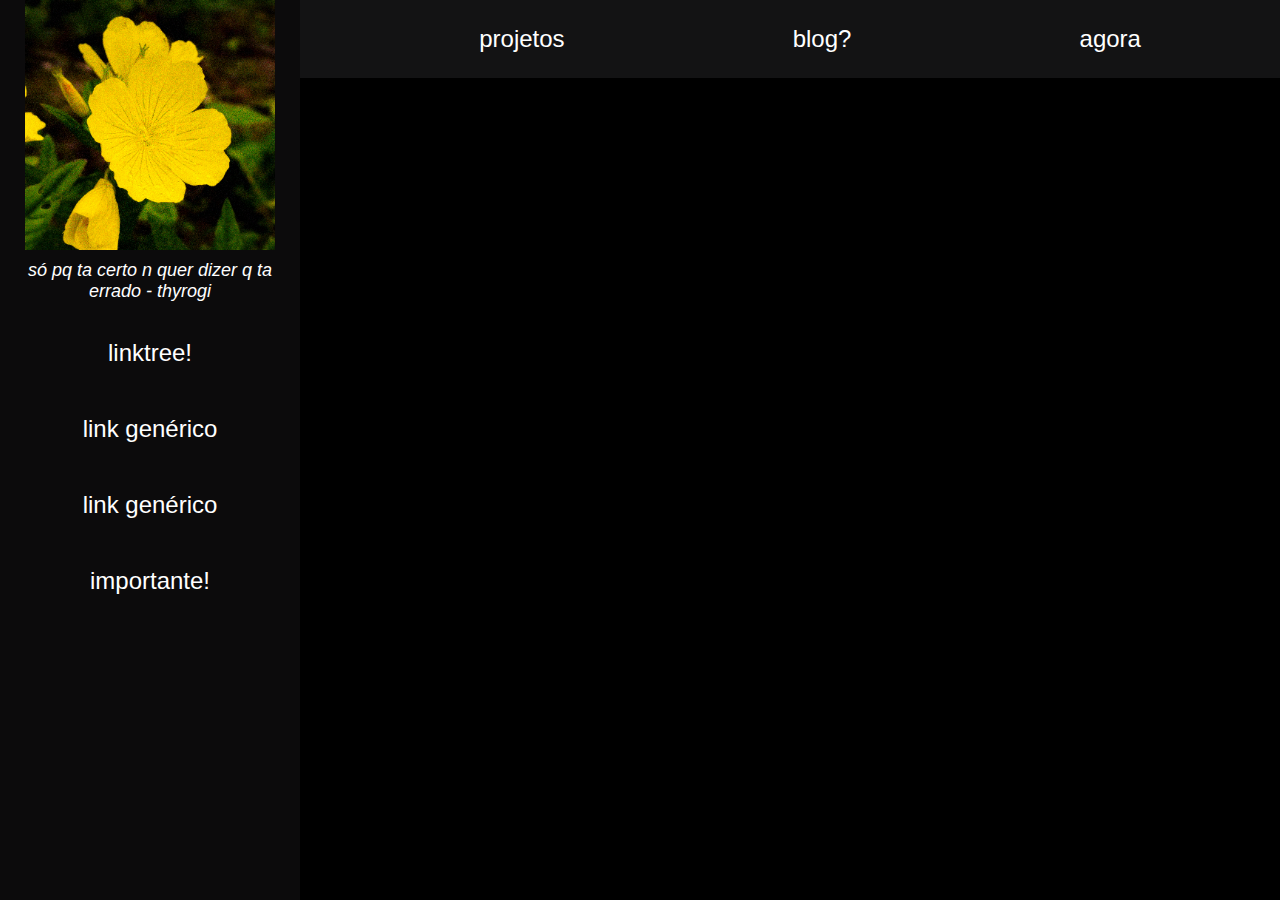
<file: index.html>
<!DOCTYPE html>
<html lang="en">
<head>
    <meta charset="UTF-8">
    <meta name="viewport" content="width=device-width, initial-scale=1.0">
    <title>thyrogi - main</title>
    <link rel="stylesheet" href="css/css.css">
    <script src="js/script.js" defer></script>
    <link rel="icon" type="image/png" href="img/flower-Icon.png">
    <base href="./">
</head>
    <body>
        <nav>
            <ul class="navList">
                 <li class="navItem currentPage"><a class="linkless" href="index.html">sobre mim</a></li>
                 <li class="navItem"><a class="linkless" href="projetos.html">projetos</a></li>
                 <li class="navItem"><a class="linkless" href="blog.html">blog?</a></li>
                 <li class="navItem"><a class="linkless" href="rightnow.html">agora</a></li>
            </ul>
        </nav>
        <sidebar class="sidebar">
            <img src="img/main/Flores 2 - AIDA_(3).jpg" alt="Flores"
            width="250px"
            height="250px"
            >
            <div style="min-height: 65px; margin: 0;">
            <p class="quote" id="quote-box" onclick="randomQuote()""><a class="linkless" href="#"></a></p>
            </div>
            <p><a class="linkless" href="https://linktr.ee/thyrogi">linktree!</a></p>
            <p><a class="linkless" href="#">link genérico</a></p>
            <p><a class="linkless" href="#">link genérico</a></p>
            <p><a class="linkless" href="#" onclick="playJoke()">importante!</a></p>
                <audio id="rickrolled" src="audio/20091025_Rick Astley - Never Gonna Give You Up (Official Video) (4K Remaster).webm"></audio>
        </sidebar>
             
        <div>
            teste
        </div>
    </body>
</html>
</file>
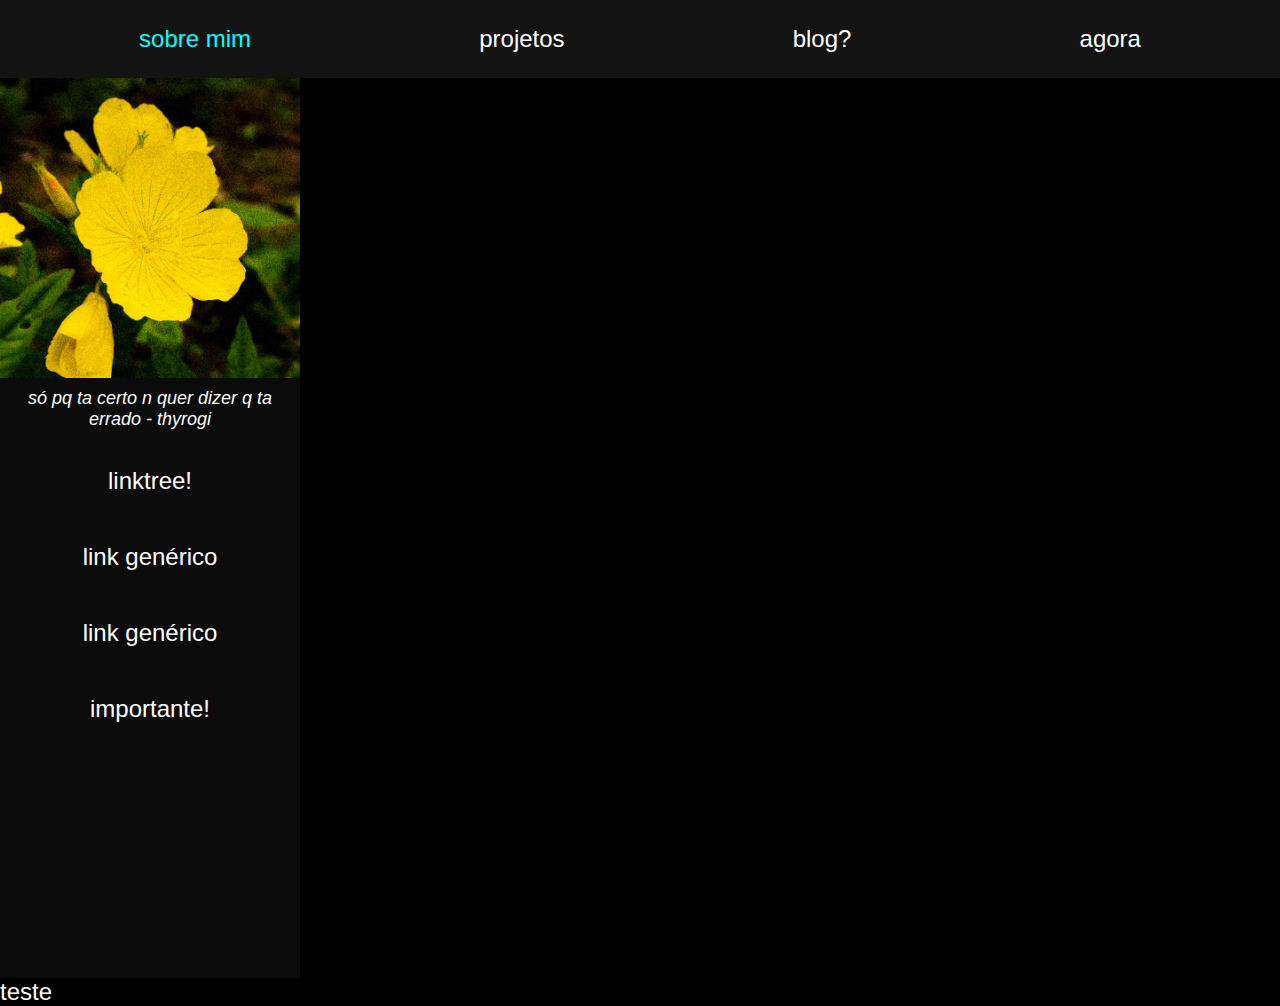
<file: css/index.html>
<!DOCTYPE html>
<html lang="en">
<head>
    <meta charset="UTF-8">
    <meta name="viewport" content="width=device-width, initial-scale=1.0">
    <title>thyrogi - main</title>
    <link rel="stylesheet" href="css/css.css">
    <script src="js/script.js" defer></script>
    <link rel="icon" type="image/png" href="img/flower-Icon.png">
    <base href="./">
</head>
    <body>
        <nav>
            <ul class="navList">
                 <li class="navItem currentPage"><a class="linkless" href="index.html">sobre mim</a></li>
                 <li class="navItem"><a class="linkless" href="projetos.html">projetos</a></li>
                 <li class="navItem"><a class="linkless" href="blog.html">blog?</a></li>
                 <li class="navItem"><a class="linkless" href="rightnow.html">agora</a></li>
            </ul>
        </nav>
        <sidebar class="sidebar">
            <img src="img/main/Flores 2 - AIDA_(3).jpg" alt="Flores"
            width="300px"
            height="300px"
            >
            <div style="min-height: 65px; margin: 0;">
            <p class="quote" id="quote-box" onclick="randomQuote()""><a class="linkless" href="#"></a></p>
            </div>
            <p><a class="linkless" href="https://linktr.ee/thyrogi">linktree!</a></p>
            <p><a class="linkless" href="#">link genérico</a></p>
            <p><a class="linkless" href="#">link genérico</a></p>
            <p><a class="linkless" href="#" onclick="playJoke()">importante!</a></p>
                <audio id="rickrolled" src="audio/20091025_Rick Astley - Never Gonna Give You Up (Official Video) (4K Remaster).webm"></audio>
        </sidebar>
             
        <div>
            teste
        </div>
    </body>
</html>
</file>
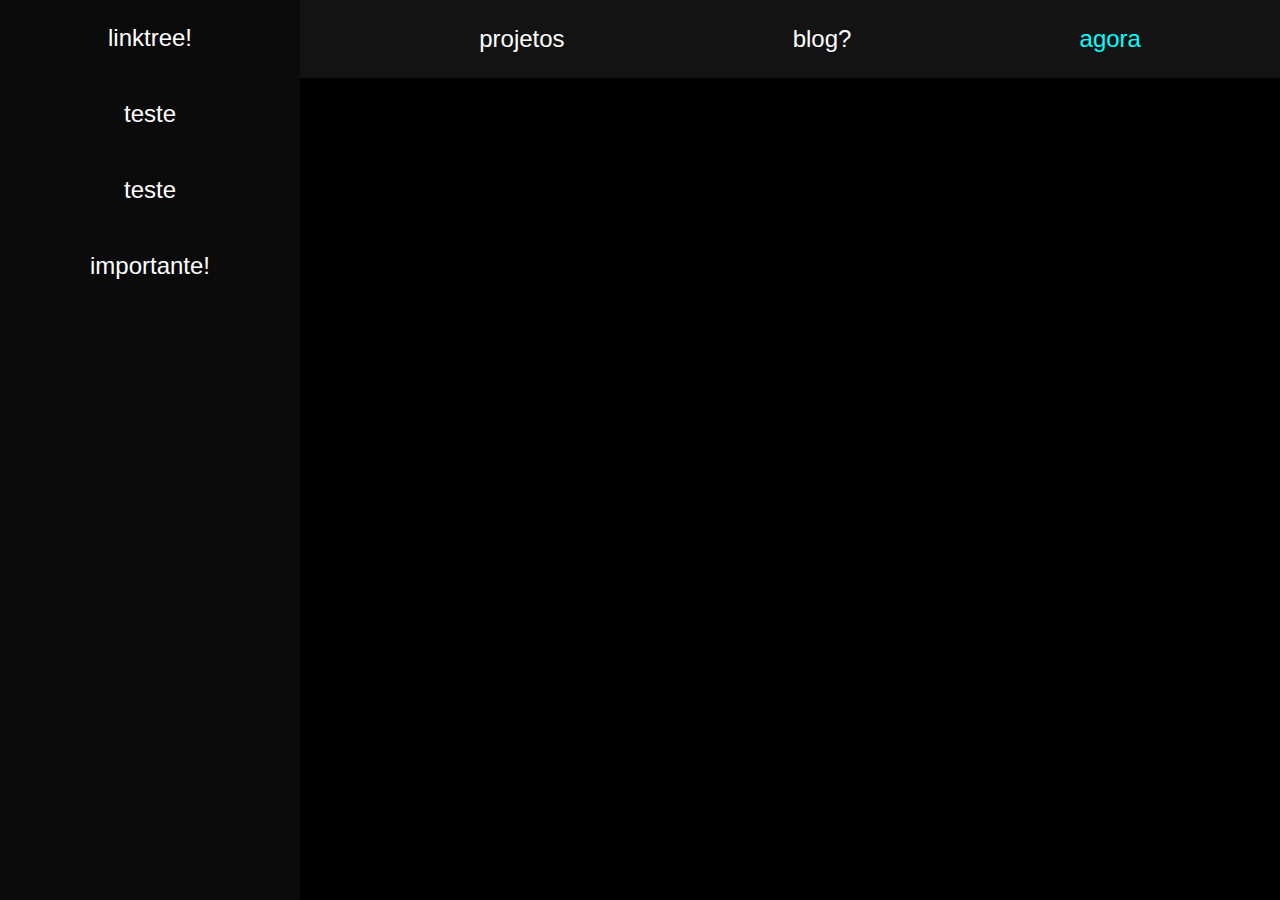
<file: rightnow.html>
<!DOCTYPE html>
<html lang="en">
<head>
    <meta charset="UTF-8">
    <meta name="viewport" content="width=device-width, initial-scale=1.0">
    <title>thyrogi - agora</title>
    <link rel="stylesheet" href="css/css.css">
    <link rel="icon" type="image/png" href="img/flower-Icon.png">
</head>
    <body>
        <nav>
            <ul class="navList">
                 <li class="navItem"><a class="linkless" href="index.html">sobre mim</a></li>
                 <li class="navItem"><a class="linkless" href="projetos.html">projetos</a></li>
                 <li class="navItem"><a class="linkless" href="blog.html">blog?</a></li>
                 <li class="navItem currentPage"><a class="linkless" href="rightnow.html">agora</a></li>
            </ul>
        </nav>
        <sidebar class="sidebar">
            <p><a class="linkless" href="https://linktr.ee/thyrogi">linktree!</a></p>
            <p>teste</p>
            <p>teste</p>
            <p><a class="linkless" href="#" onclick="playJoke()">importante!</a></p>
        </sidebar>
        <div>
            teste
        </div>
    </body>
</html>
</file>
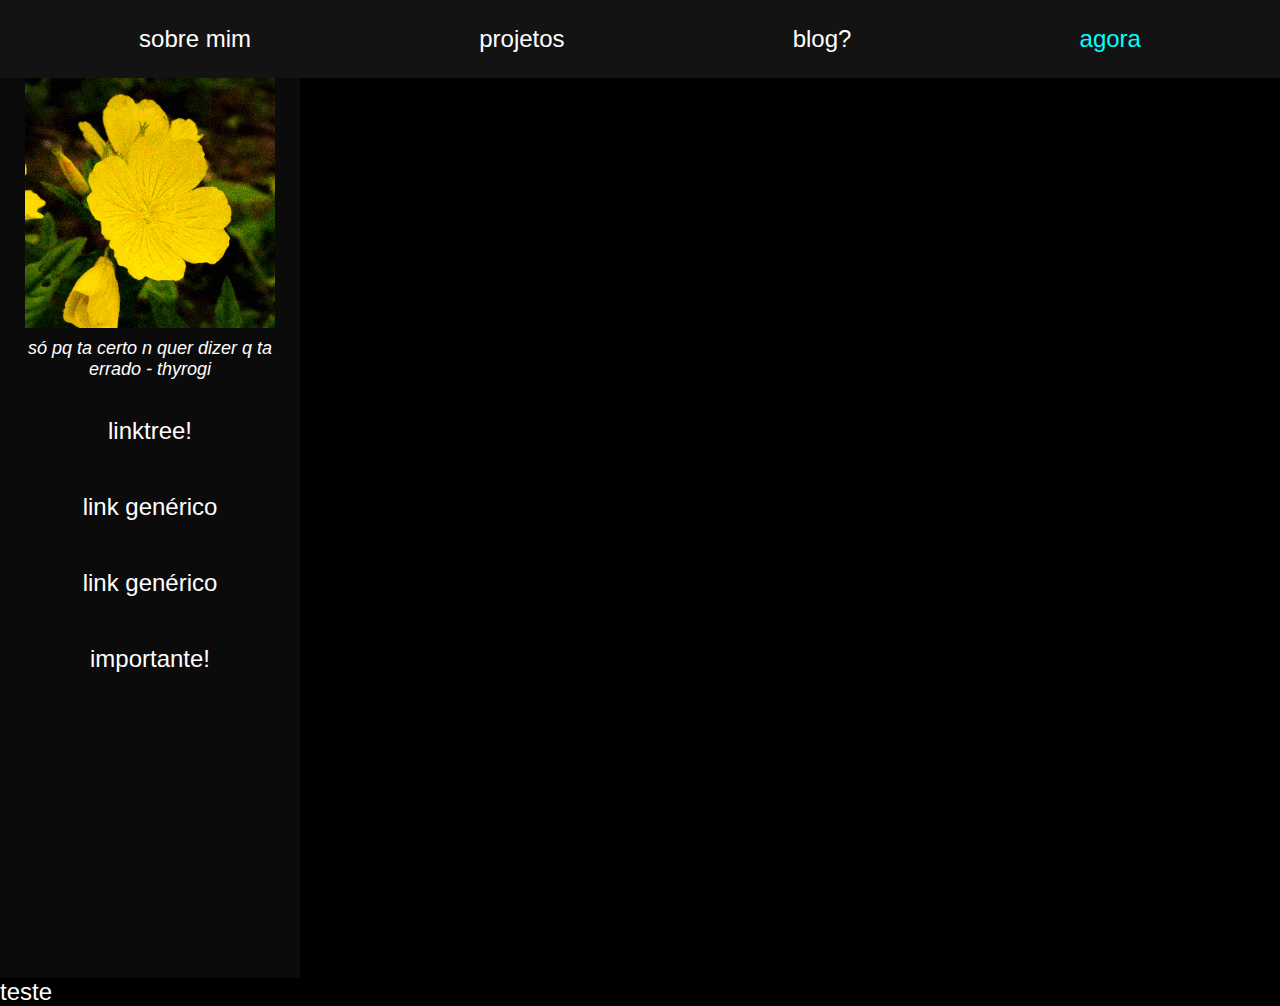
<file: css/rightnow.html>
<!DOCTYPE html>
<html lang="en">
<head>
    <meta charset="UTF-8">
    <meta name="viewport" content="width=device-width, initial-scale=1.0">
    <title>thyrogi - now</title>
    <link rel="stylesheet" href="css/css.css">
    <script src="js/script.js" defer></script>
    <link rel="icon" type="image/png" href="img/flower-Icon.png">
    <base href="./">
</head>
    <body>
        <nav>
            <ul class="navList">
                 <li class="navItem"><a class="linkless" href="index.html">sobre mim</a></li>
                 <li class="navItem"><a class="linkless" href="projetos.html">projetos</a></li>
                 <li class="navItem"><a class="linkless" href="blog.html">blog?</a></li>
                 <li class="navItem currentPage"><a class="linkless" href="rightnow.html">agora</a></li>
            </ul>
        </nav>
        <sidebar class="sidebar">
            <img src="img/main/Flores 2 - AIDA_(3).jpg" alt="Flores"
            width="250px"
            height="250px"
            >
            <div style="min-height: 65px; margin: 0;">
            <p class="quote" id="quote-box" onclick="randomQuote()""><a class="linkless" href="#"></a></p>
            </div>
            <p><a class="linkless" href="https://linktr.ee/thyrogi">linktree!</a></p>
            <p><a class="linkless" href="#">link genérico</a></p>
            <p><a class="linkless" href="#">link genérico</a></p>
            <p><a class="linkless" href="#" onclick="playJoke()">importante!</a></p>
                <audio id="rickrolled" src="audio/20091025_Rick Astley - Never Gonna Give You Up (Official Video) (4K Remaster).webm"></audio>
        </sidebar>
        <div>
            teste
        </div>
    </body>
</html>
</file>
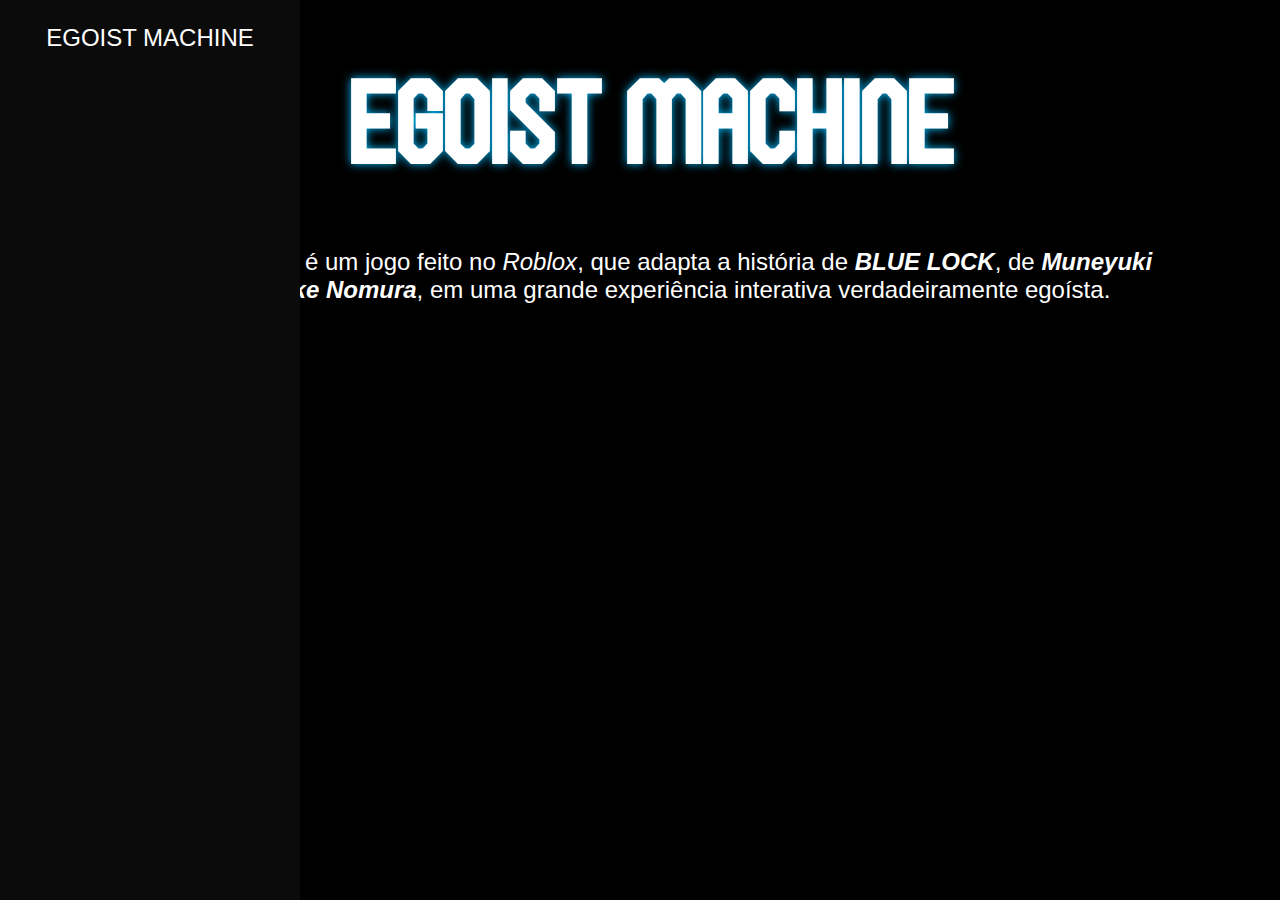
<file: projects/bvv.html>
<!DOCTYPE html>
<html lang="en">
<head>
    <meta charset="UTF-8">
    <meta name="viewport" content="width=device-width, initial-scale=1.0">
    <title>thyrogi - projects</title>
    <link rel="stylesheet" href="../css/css.css">
    <script src="../js/script.js" defer></script>
    <link rel="icon" type="image/png" href="../img/flower-Icon.png">
    <base href="./">
</head>
    <body>
        <main>
            <sidebar class="sidebar">
            <ul>
                <li><a class="linkless" href="#topic-1">EGOIST MACHINE</a>
                </li>
            </ul>
            </sidebar>
            <div class="button">
                <a class="linkless" href="../projetos.html">
                    voltar
                </a>
            </div>
            <div>
                <h1 class="title egoistMachine-ProjectTitle">EGOIST MACHINE</h1>
                    <div>
                        <p class="newslike-text">
                            <section id="topic-1">
                                EGOIST MACHINE é um jogo feito no <em>Roblox</em>, que adapta a história de <em><b>BLUE LOCK</b></em>, de <em><b>Muneyuki 
                                Kaneshiro</b></em> e <em><b>Yusuke Nomura</b></em>, em uma grande experiência interativa verdadeiramente egoísta.
                            </section>
                        </p>
                    </div> 
            </div>
        </main>
    </body>
</html>
</file>
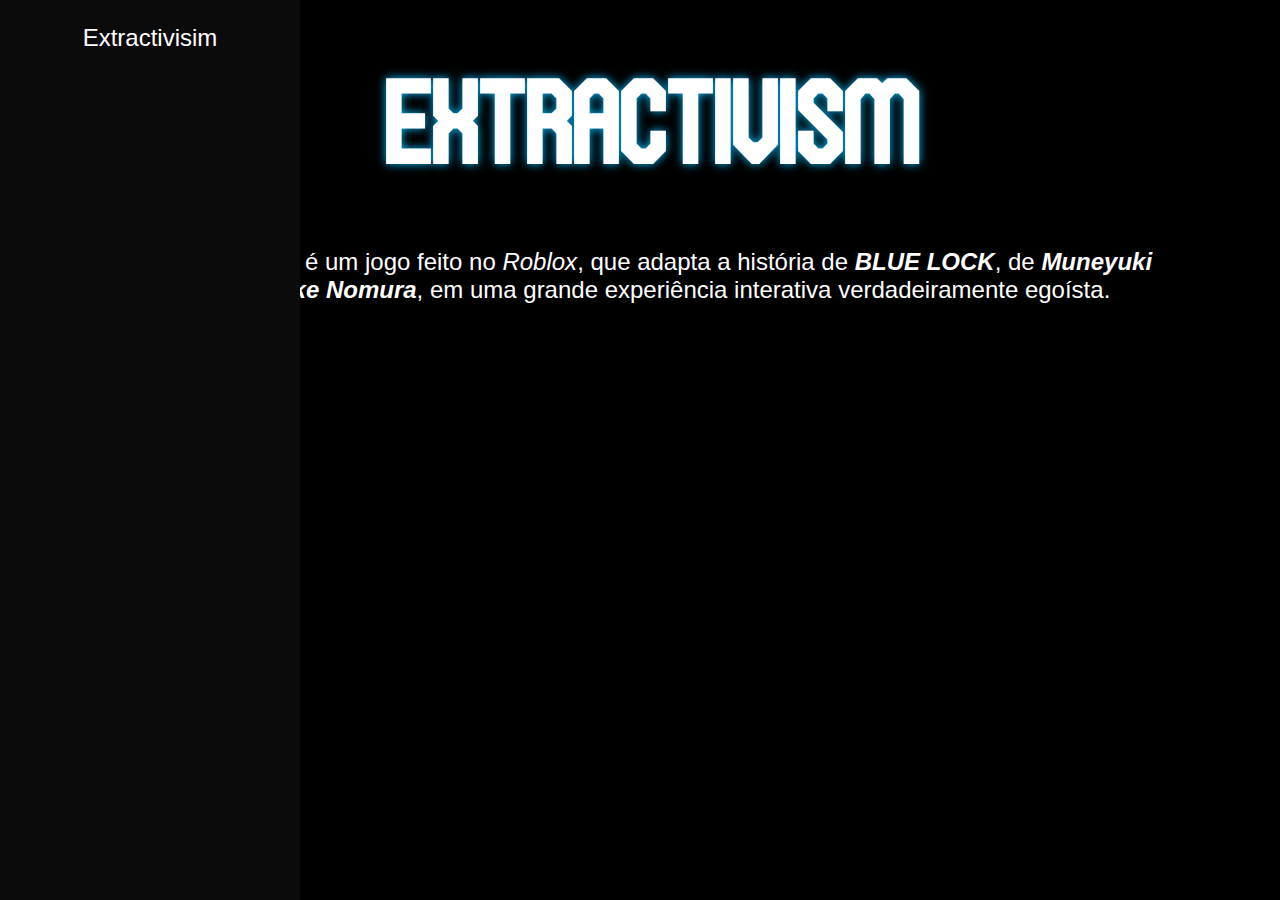
<file: projects/extractivism.html>
<!DOCTYPE html>
<html lang="en">
<head>
    <meta charset="UTF-8">
    <meta name="viewport" content="width=device-width, initial-scale=1.0">
    <title>thyrogi - projects</title>
    <link rel="stylesheet" href="../css/css.css">
    <script src="../js/script.js" defer></script>
    <link rel="icon" type="image/png" href="../img/flower-Icon.png">
    <base href="./">
</head>
    <body>
        <main>
            <sidebar class="sidebar">
            <ul>
                <li><a class="linkless" href="#topic-1">Extractivisim</a>
                </li>
            </ul>
            </sidebar>
            <div class="button">
                <a class="linkless" href="../projetos.html">
                    voltar
                </a>
            </div>
            <div>
                <h1 class="title egoistMachine-ProjectTitle">Extractivism</h1>
                    <div>
                        <p class="newslike-text">
                            <section id="topic-1">
                                EGOIST MACHINE é um jogo feito no <em>Roblox</em>, que adapta a história de <em><b>BLUE LOCK</b></em>, de <em><b>Muneyuki 
                                Kaneshiro</b></em> e <em><b>Yusuke Nomura</b></em>, em uma grande experiência interativa verdadeiramente egoísta.
                            </section>
                        </p>
                    </div> 
            </div>
        </main>
    </body>
</html>
</file>
<file: css/css.css>
/* global */
@font-face {
    font-family: 'Arpine';
    src: url('fonts/CF\ Arpine\ Demo.ttf') format('truetype');
    font-weight: lighter;
    font-style: normal;
}
@font-face {
    font-family: 'Cooper Black';
    src: url('fonts/COOPBL.TTF') format('truetype');
    font-weight: normal;
    font-style: normal;
}
@font-face {
    font-family: 'Crystal Universe';
    src: url('fonts/CrystalUniverse-Regular.ttf') format('truetype');
    font-weight: normal;
    font-style: normal;
}
@font-face {
    font-family: 'Determination';
    src: url('fonts/determination.ttf') format('truetype');
    font-weight: normal;
    font-style: normal;
}
@font-face {
    font-family: 'Edges';
    src: url('fonts/Edges.ttf') format('truetype');
    font-weight: normal;
    font-style: normal;
}
@font-face {
    font-family: 'Fantasm and Secrets';
    src: url('fonts/Fantasm\ and\ Secrets.ttf') format('truetype');
    font-weight: lighter;
    font-style: normal;
}
@font-face {
    font-family: 'Hawking Bowen';
    src: url('fonts/Hawking Bowen.otf') format('opentype');
    font-weight: normal;
    font-style: normal;
}
@font-face {
    font-family: 'Loscarlo';
    src: url('fonts/Loscarlo.otf') format('opentype');
    font-weight: normal;
    font-style: normal;
}
@font-face {
    font-family: 'Memsmark';
    src: url('fonts/Memsmark!\ Demo.ttf') format('truetype');
    font-weight: normal;
    font-style: normal;
}
@font-face {
    font-family: 'Mostly Bright';
    src: url('fonts/Mostly\ Bright\ Sans.otf') format('opentype');
    font-weight: normal;
    font-style: normal;
}
@font-face {
    font-family: 'Nordminne';
    src: url('fonts/NordminneScript_PERSONAL_USE_ONLY.otf') format('opentype');
    font-weight: lighter;
    font-style: normal;
}
@font-face {
    font-family: 'Poppins';
    src: url('fonts/PoppinsRegular.ttf') format('truetype');
    font-weight: normal;
    font-style: normal;
}
@font-face {
    font-family: 'PT Serif';
    src: url('fonts/PT_Serif-Regular.ttf') format('truetype');
    font-weight: normal;
    font-style: normal;
}
@font-face {
    font-family: 'Rosellia';
    src: url('fonts/Rosellia.otf') format('opentype');
    font-weight: normal;
    font-style: normal;
}
@font-face {
    font-family: 'Vanio Trial';
    src: url('fonts/Vanio Trial-Regular.ttf') format('truetype');
    font-weight: normal;
    font-style: normal;
}
@font-face {
    font-family: 'VCR OSD Mono';
    src: url('fonts/VCR_OSD_MONO_1.001.ttf') format('truetype');
    font-weight: normal;
    font-style: normal;
}
@font-face {
    font-family: 'Windows';
    src: url('fonts/windows-bold[1].ttf') format('truetype');
    font-weight: lighter;
    font-style: normal;
}
@font-face {
    font-family: 'Worksy';
    src: url('fonts/Worksy.ttf') format('truetype');
    font-weight: lighter;
    font-style: normal;
}


html {
    font-size: 24px;
    font-family: Arial, Helvetica, sans-serif;
    color: white;

    scroll-behavior: smooth;
}
body {
    margin: 0;
    padding: 0;
    
    background-color: rgb(0, 0, 0);
}
main {
    display: flex;
    align-items: flex-start;

    justify-content: flex-start;

    padding: 60px;
    padding-left: 0px;
    padding-top: 0px;
}
main.centered {
    justify-content: center;
}

.linkless {
    text-decoration: none;
    color: inherit;
}
.centered {
    display: flex;
    justify-content: center;
}
.button {
    display: inline-block;
    width: auto;
    height: auto;
    text-align: center;
    vertical-align: middle;

    margin-top: +10px;
    margin-left: +10px;

    padding: 7px;
    padding-left: 10px;
    padding-right: 10px;
    border: black solid 1px;
    border-radius: 10px;
    background-color: rgb(32, 31, 34);

    transition: 150ms;
}
.button:hover {
    background-color: rgb(44, 42, 48);
    transform: scale(1.1);
    transition: 150ms;
}

/* navigation bar */
.navList {
    display: flex;
    justify-content: space-around;
    align-items: center;

    list-style-type: none;
    
    padding: 25px;
    margin: 0;

    background-color: #131314;
}

.navItem {
    transition: 250ms;
}

.navItem:hover {
    transform: scale(1.25);
    transition: 250ms;
}

.currentPage {
    color: aqua;
}


/* sidebar */
.sidebar {
    height: 100vh;
    width: 300px;
    min-width: 300px;
    max-width: 300px;

    position: fixed;
    top: 0;
    left: 0;

    display: flex;
    flex-direction: column;
    align-items: center;

    text-decoration: none;

    color: white;
    background-color: #0c0b0c;
}

.quote {
    font-size: 0.75em;
    font-style: italic;
    text-align: center;
    margin: 10px;
}

.sidebar ul {
    list-style-type: none;
    padding-left: 0px;
}

.sidebar a:hover {
    color: aqua;
    text-decoration: underline;
}

/* main */


/* projects */
.title {
    font-size: 2rem;
    text-align: center;
    margin: 55px;
} 
.projects {
    display: flex;
    flex-direction: column;
}
.projectGrid {
    display: grid;
    grid-template-columns: repeat(3, 1fr);
    gap: 35px;
    justify-items: center;
}

.container {
    position: relative;
    border: 3px solid white;
    width: 500px;
    max-width: 500px;
    height: 700px;
    max-height: 700px;
    overflow: hidden;

    transition: 250ms;
}

.ProjectTag {
    display: inline-block;
    position: absolute;
    top: 2px;
    right: 15px;

    font-family: Verdana, Geneva, Tahoma, sans-serif;
    font-size: 0.85em;
    background-color: rgba(0, 0, 0, 0.75);
    border-radius: 10px;

    color: white;

    padding: 5px 10px;
    
    pointer-events: none;

    z-index: 2;
}
.GenreTag {
    display: inline-block;
    position: absolute;
    top: 2px;
    left: 15px;

    font-family: Verdana, Geneva, Tahoma, sans-serif;
    font-size: 0.85em;
    background-color: rgba(0, 0, 0, 0.75);
    border-radius: 10px;

    color: white;

    padding: 5px 10px;
    
    pointer-events: none;

    z-index: 2;
}


.container:hover {
    transform: scale(1.05);
    transition: 250ms;
}

.cover {
    opacity: 0.55;
    object-fit: cover;
    display: block;
    margin: 0 auto;

    transition: 250ms;
}
.cover:hover {
    opacity: 0.85;
    transition: 250ms;
}

.text-overlay {
    position: absolute;
    top: 0;
    left: 0;
    
    width: 100%;
    height: 100%;

    pointer-events: none;

    display: flex;
    flex-direction: column;
    align-items: center;
    justify-content: center;
}

.egoistMachine-title {
    font-family: 'Hawking Bowen', Arial, sans-serif;
    font-size: 4.5em;
    padding: 0;
    margin: 20px;

    text-align: center;

    pointer-events: none;

    text-shadow: 0px 0px 10px #00bbff;
}
.extractivism-title {
    font-family: 'Vanio Trial', Arial, sans-serif;
    font-size: 3.2em;
    padding: 0;
    margin: 20px;

    text-align: center;

    pointer-events: none;
}
.DLBY-title {
    font-family: 'Loscarlo', Arial, sans-serif;
    font-size: 4em;
    padding: 0;
    margin: 20px;

    text-align: center;

    pointer-events: none;
}
.macintosh-title {
    font-family: 'VCR OSD Mono', Arial, sans-serif;
    font-size: 3.5em;
    padding: 0;
    margin: 20px;

    text-align: center;

    pointer-events: none;
}
.SMRC-title {
    font-family: 'Rosellia', Arial, sans-serif;
    font-size: 3em;
    padding: 0;
    margin: 20px;

    text-align: center;

    pointer-events: none;
}
.stevenUniverse-title {
    font-family: 'Crystal Universe', Arial, sans-serif;
    font-size: 2.7em;
    padding: 0;
    margin: 20px;

    text-align: center;

    pointer-events: none;
}
.UEH-title {
    font-family: 'Worksy', Arial, sans-serif;
    font-size: 5.5em;
    padding: 0;
    margin: 20px;

    text-align: center;

    pointer-events: none;
}
.UEHBook-title {
    font-family: 'Mostly Bright', Arial, sans-serif;
    font-size: 4em;
    padding: 0;
    margin: 20px;

    text-align: center;

    pointer-events: none;
}
.favorita-title {
    font-family: 'Fantasm and Secrets', Arial, sans-serif;
    font-size: 3.5em;
    padding: 0;
    margin: 20px;

    text-align: center;

    pointer-events: none;
}
.BVV-title {
    font-family: 'Edges', Arial, sans-serif;
    font-size: 3em;
    padding: 0;
    margin: 20px;

    text-align: center;

    pointer-events: none;
}
.webserie-title {
    font-family: 'Edges', Arial, sans-serif;
    font-size: 3em;
    padding: 0;
    margin: 20px;

    text-align: center;

    pointer-events: none;
}
.comediaFilme-title {
    font-family: 'Cooper Black', Arial, sans-serif;
    font-size: 3em;
    padding: 0;
    margin: 20px;

    text-align: center;

    pointer-events: none;
}

.minesweeper-title {
    font-family: 'Memsmark', Arial, sans-serif;
    font-size: 3em;
    padding: 0;
    margin: 20px;

    text-align: center;

    pointer-events: none;
}
.penumbra-title {
    font-family: 'Determination', Arial, sans-serif;
    font-size: 3.5em;
    padding: 0;
    margin: 20px;

    text-align: center;

    pointer-events: none;
}
.TTdC-title {
    font-family: 'Arpine', Arial, sans-serif;
    font-size: 2.5em;
    padding: 0;
    margin: 20px;

    text-align: center;

    pointer-events: none;
}

.project-desc {
    font-family: Verdana, Geneva, Tahoma, sans-serif;
    padding: 0;
    margin: 20px;
    
    text-align: justify;

    pointer-events: none;

    text-shadow: 3px 3px 1px #000000;
}
.credits {
    font-family: Verdana, Geneva, Tahoma, sans-serif;
    font-size: 0.75rem;

    pointer-events: none;
    text-shadow: 2px 2px 1px #000000;
}

/* project projects */
.egoistMachine-ProjectTitle {
    font-size: 5em;
    font-family: 'Hawking Bowen', Arial, sans-serif; 
    
    text-shadow: 0px 0px 10px #00bbff;

}
.macintosh-ProjectTitle {
    font-size: 5em;
    text-align: center;
    font-family: 'VCR OSD Mono', Arial, sans-serif; 
}

.project-content {
    display: flex;
    flex-direction: column;
    align-items: center;

    max-width: 1200px;
    margin: 0 auto;
}


.newslike-text {
    font-family: 'PT Serif', Arial, sans-serif;
    line-height: 1.5em;
    text-align: justify;

    max-width: 1200px;
    text-indent: 3em;
}

/* blog */


/* doing now */
</file>
<file: css/css/css.css>
/* global */
@font-face {
    font-family: 'Hawking Boen';
    src: url('fonts/Hawking Bowen.otf') format('openType');
    font-weight: normal;
    font-style: normal;
}
@font-face {
    font-family: 'Vanio Trial';
    src: url('fonts/Vanio Trial-Regular.ttf') format('trueType');
    font-weight: normal;
    font-style: normal;
}
@font-face {
    font-family: 'Memsmark';
    src: url('fonts/Memsmark!\ Demo.ttf') format('trueType');
    font-weight: normal;
    font-style: normal;
}
@font-face {
    font-family: 'VCR OSD Mono';
    src: url('fonts/VCR_OSD_MONO_1.001.ttf') format('trueType');
    font-weight: normal;
    font-style: normal;
}
@font-face {
    font-family: 'Rosellia';
    src: url('fonts/Rosellia.otf') format('openType');
    font-weight: normal;
    font-style: normal;
}
@font-face {
    font-family: 'Determination';
    src: url('fonts/determination.ttf') format('trueType');
    font-weight: normal;
    font-style: normal;
}
@font-face {
    font-family: 'Crystal Universe';
    src: url('fonts/CrystalUniverse-Regular.ttf') format('trueType');
    font-weight: normal;
    font-style: normal;
}
@font-face {
    font-family: 'Loscarlo';
    src: url('fonts/Loscarlo.otf') format('openType');
    font-weight: normal;
    font-style: normal;
}
@font-face {
    font-family: 'Worksy';
    src: url('fonts/Worksy.ttf') format('trueType');
    font-weight: lighter;
    font-style: normal;
}
@font-face {
    font-family: 'Arpine';
    src: url('fonts/CF\ Arpine\ Demo.ttf') format('trueType');
    font-weight: lighter;
    font-style: normal;
}


html {
    font-size: 24px;
    font-family: Arial, Helvetica, sans-serif;
    color: white;

    scroll-behavior: smooth;
}
body {
    margin: 0;
    padding: 0;
    
    background-color: rgb(0, 0, 0);
}
main {
    display: flex;
    align-items: flex-start;

    justify-content: center;

    padding: 60px;
    padding-left: 0px;
    padding-top: 0px;
}

.linkless {
    text-decoration: none;
    color: inherit;
}
.centered {
    display: flex;
    justify-content: center;
}
.button {
    display: inline-block;
    width: auto;
    height: auto;
    text-align: center;
    vertical-align: middle;

    margin-top: +10px;
    margin-left: +10px;

    padding: 7px;
    padding-left: 10px;
    padding-right: 10px;
    border: black solid 1px;
    border-radius: 10px;
    background-color: rgb(32, 31, 34);

    transition: 150ms;
}
.button:hover {
    background-color: rgb(44, 42, 48);
    transform: scale(1.1);
    transition: 150ms;
}

/* navigation bar */
.navList {
    display: flex;
    justify-content: space-around;
    align-items: center;

    list-style-type: none;
    
    padding: 25px;
    margin: 0;

    background-color: #131314;
}

.navItem {
    transition: 250ms;
}

.navItem:hover {
    transform: scale(1.25);
    transition: 250ms;
}

.currentPage {
    color: aqua;
}


/* sidebar */
.sidebar {
    height: 100vh;
    width: 300px;
    min-width: 300px;
    max-width: 300px;

    display: flex;
    flex-direction: column;
    align-items: center;

    text-decoration: none;

    color: white;
    background-color: #0c0b0c;
}

.quote {
    font-size: 0.75em;
    font-style: italic;
    text-align: center;
    margin: 10px;
}

.sidebar ul {
    list-style-type: none;
    padding-left: 0px;
}

.sidebar a:hover {
    color: aqua;
    text-decoration: underline;
}

/* main */


/* projects */
.title {
    font-size: 2rem;
    text-align: center;
    margin: 55px;
} 
.projects {
    display: flex;
    flex-direction: column;
}
.projectGrid {
    display: grid;
    grid-template-columns: repeat(3, 1fr);
    gap: 35px;
    justify-items: center;
}

.container {
    position: relative;
    border: 3px solid white;
    width: 500px;
    max-width: 500px;
    height: 700px;
    max-height: 700px;
    overflow: hidden;

    transition: 250ms;
}

.ProjectTag {
    display: inline-block;
    position: absolute;
    top: 2px;
    right: 15px;

    font-family: Verdana, Geneva, Tahoma, sans-serif;
    font-size: 0.85em;
    background-color: rgba(0, 0, 0, 0.75);
    border-radius: 10px;

    color: white;

    padding: 5px 10px;
    
    pointer-events: none;

    z-index: 2;
}

.container:hover {
    transform: scale(1.05);
    transition: 250ms;
}

.cover {
    opacity: 0.55;
    object-fit: cover;
    display: block;
    margin: 0 auto;

    transition: 250ms;
}
.cover:hover {
    opacity: 0.85;
    transition: 250ms;
}

.text-overlay {
    position: absolute;
    top: 0;
    left: 0;
    
    width: 100%;
    height: 100%;

    pointer-events: none;

    display: flex;
    flex-direction: column;
    align-items: center;
    justify-content: center;
}

.egoistMachine-title {
    font-family: 'Hawking Bowen', Arial, sans-serif;
    font-size: 4em;
    padding: 0;
    margin: 20px;

    text-align: center;

    pointer-events: none;

    text-shadow: 0px 0px 10px #00bbff;
}
.extractivism-title {
    font-family: 'Vanio Trial', Arial, sans-serif;
    font-size: 3.2em;
    padding: 0;
    margin: 20px;

    text-align: center;

    pointer-events: none;
}
.DLBY-title {
    font-family: 'Loscarlo', Arial, sans-serif;
    font-size: 4em;
    padding: 0;
    margin: 20px;

    text-align: center;

    pointer-events: none;
}
.macintosh-title {
    font-family: 'VCR OSD Mono', Arial, sans-serif;
    font-size: 3.5em;
    padding: 0;
    margin: 20px;

    text-align: center;

    pointer-events: none;
}
.SMRC-title {
    font-family: 'Rosellia', Arial, sans-serif;
    font-size: 3em;
    padding: 0;
    margin: 20px;

    text-align: center;

    pointer-events: none;
}
.stevenUniverse-title {
    font-family: 'Crystal Universe', Arial, sans-serif;
    font-size: 2.7em;
    padding: 0;
    margin: 20px;

    text-align: center;

    pointer-events: none;
}
.UEH-title {
    font-family: 'Worksy', Arial, sans-serif;
    font-size: 5.5em;
    padding: 0;
    margin: 20px;

    text-align: center;

    pointer-events: none;
}

.minesweeper-title {
    font-family: 'Memsmark', Arial, sans-serif;
    font-size: 3em;
    padding: 0;
    margin: 20px;

    text-align: center;

    pointer-events: none;
}
.penumbra-title {
    font-family: 'Determination', Arial, sans-serif;
    font-size: 3.5em;
    padding: 0;
    margin: 20px;

    text-align: center;

    pointer-events: none;
}
.TTdC-title {
    font-family: 'Arpine', Arial, sans-serif;
    font-size: 2.5em;
    padding: 0;
    margin: 20px;

    text-align: center;

    pointer-events: none;
}

.project-desc {
    font-family: Verdana, Geneva, Tahoma, sans-serif;
    padding: 0;
    margin: 20px;
    
    text-align: justify;

    pointer-events: none;

    text-shadow: 3px 3px 1px #000000;
}
.credits {
    font-family: Verdana, Geneva, Tahoma, sans-serif;
    font-size: 0.75rem;

    pointer-events: none;
    text-shadow: 2px 2px 1px #000000;
}

/* project projects */
.egoistMachine-ProjectTitle {
    font-size: 5em;
    font-family: 'Hawking Bowen', Arial, sans-serif; 
    
    text-shadow: 0px 0px 10px #00bbff;

}

.newslike-text {
    font-family: Verdana, Geneva, Tahoma, sans-serif;
    line-height: 1.5rem;
    text-align: justify;

    margin: 60px;
}

/* blog */


/* doing now */
</file>
